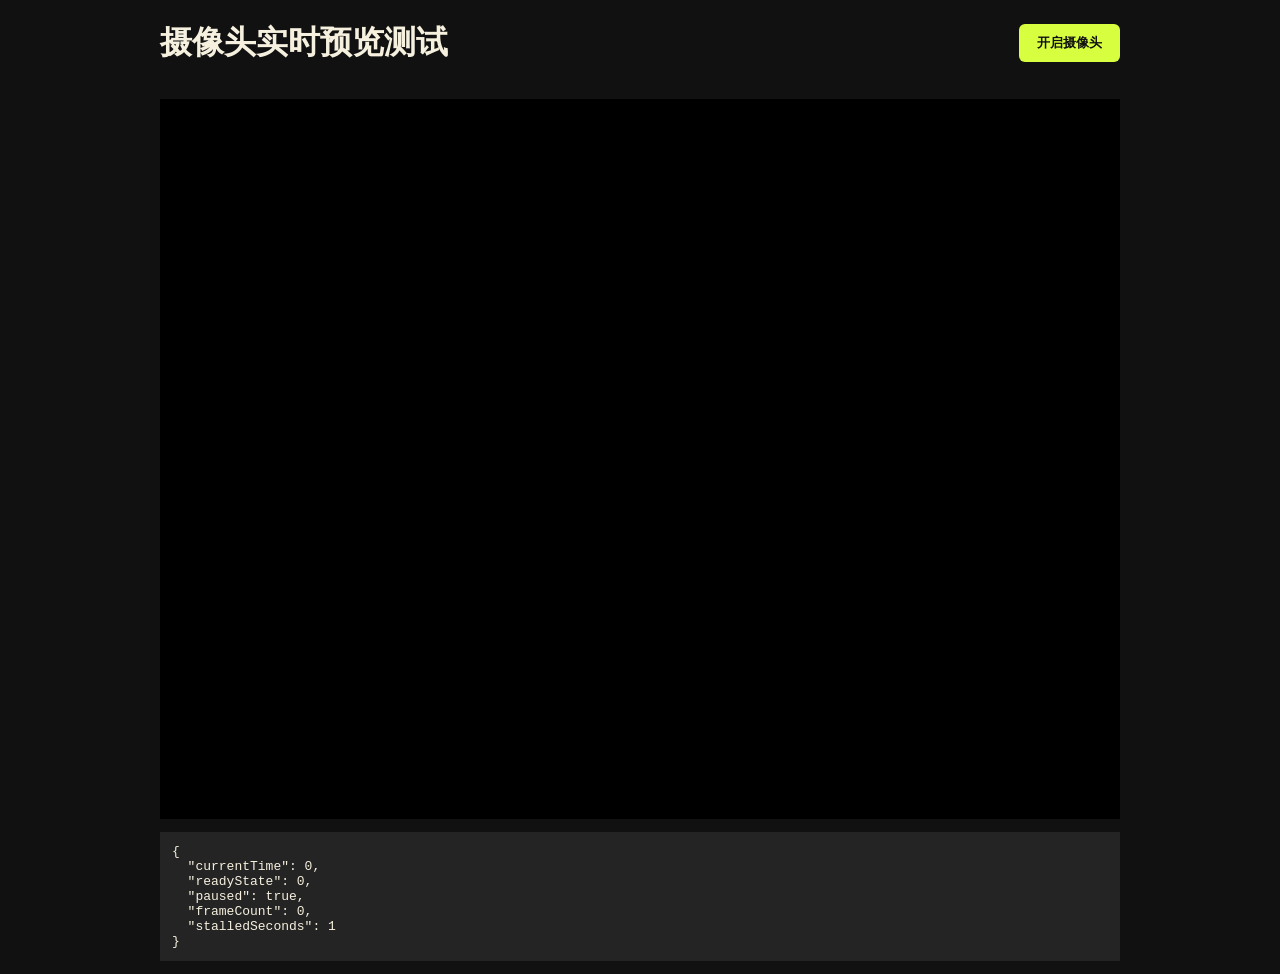
<file: camera-test.html>
<!doctype html>
<html lang="zh-CN">
  <head>
    <meta charset="UTF-8" />
    <meta name="viewport" content="width=device-width, initial-scale=1.0" />
    <title>摄像头实时预览测试</title>
    <style>
      body {
        margin: 0;
        min-height: 100vh;
        display: grid;
        place-items: center;
        background: #111;
        color: #f6f0df;
        font-family: "Microsoft YaHei", sans-serif;
      }

      .wrap {
        width: min(92vw, 960px);
      }

      video {
        display: block;
        width: 100%;
        aspect-ratio: 4 / 3;
        object-fit: cover;
        background: #000;
        transform: scaleX(-1);
      }

      .bar {
        display: flex;
        align-items: center;
        justify-content: space-between;
        gap: 16px;
        margin-bottom: 12px;
      }

      button {
        padding: 10px 18px;
        border: 0;
        border-radius: 6px;
        color: #111;
        background: #d8ff3f;
        font-weight: 900;
        cursor: pointer;
      }

      pre {
        min-height: 5lh;
        padding: 12px;
        overflow: auto;
        background: rgba(255, 255, 255, 0.08);
      }
    </style>
  </head>
  <body>
    <main class="wrap">
      <div class="bar">
        <h1>摄像头实时预览测试</h1>
        <button id="startButton" type="button">开启摄像头</button>
      </div>
      <video id="video" autoplay playsinline muted></video>
      <pre id="debug">等待开启</pre>
    </main>

    <script>
      const video = document.querySelector("#video");
      const debug = document.querySelector("#debug");
      const startButton = document.querySelector("#startButton");

      let stream;
      let frameCount = 0;
      let lastVideoTime = 0;
      let stalledSeconds = 0;

      startButton.addEventListener("click", async () => {
        const params = new URLSearchParams(location.search);
        const mode = params.get("mode") || "ideal";
        const constraintsByMode = {
          basic: { video: true, audio: false },
          low: {
            video: {
              width: { ideal: 320 },
              height: { ideal: 240 },
              frameRate: { ideal: 10, max: 15 },
              facingMode: "user",
            },
            audio: false,
          },
          ideal: {
            video: {
              width: { ideal: 640 },
              height: { ideal: 480 },
              frameRate: { ideal: 30 },
              facingMode: "user",
            },
            audio: false,
          },
        };

        stream = await navigator.mediaDevices.getUserMedia(constraintsByMode[mode] || constraintsByMode.ideal);
        video.srcObject = stream;
        await video.play();
        startButton.textContent = "已开启";
        startButton.disabled = true;
        watchFrames();
      });

      function watchFrames() {
        if ("requestVideoFrameCallback" in HTMLVideoElement.prototype) {
          video.requestVideoFrameCallback(() => {
            frameCount += 1;
            watchFrames();
          });
        }
      }

      window.setInterval(() => {
        if (video.currentTime === lastVideoTime) {
          stalledSeconds += 1;
        } else {
          stalledSeconds = 0;
          lastVideoTime = video.currentTime;
        }

        const track = stream?.getVideoTracks?.()[0];
        document.title = `摄像头测试 t=${video.currentTime.toFixed(1)} f=${frameCount} s=${stalledSeconds}`;
        debug.textContent = JSON.stringify(
          {
            currentTime: Number(video.currentTime.toFixed(3)),
            readyState: video.readyState,
            paused: video.paused,
            frameCount,
            stalledSeconds,
            trackReadyState: track?.readyState,
            trackMuted: track?.muted,
            settings: track?.getSettings?.(),
          },
          null,
          2,
        );
      }, 1000);
    </script>
  </body>
</html>
</file>
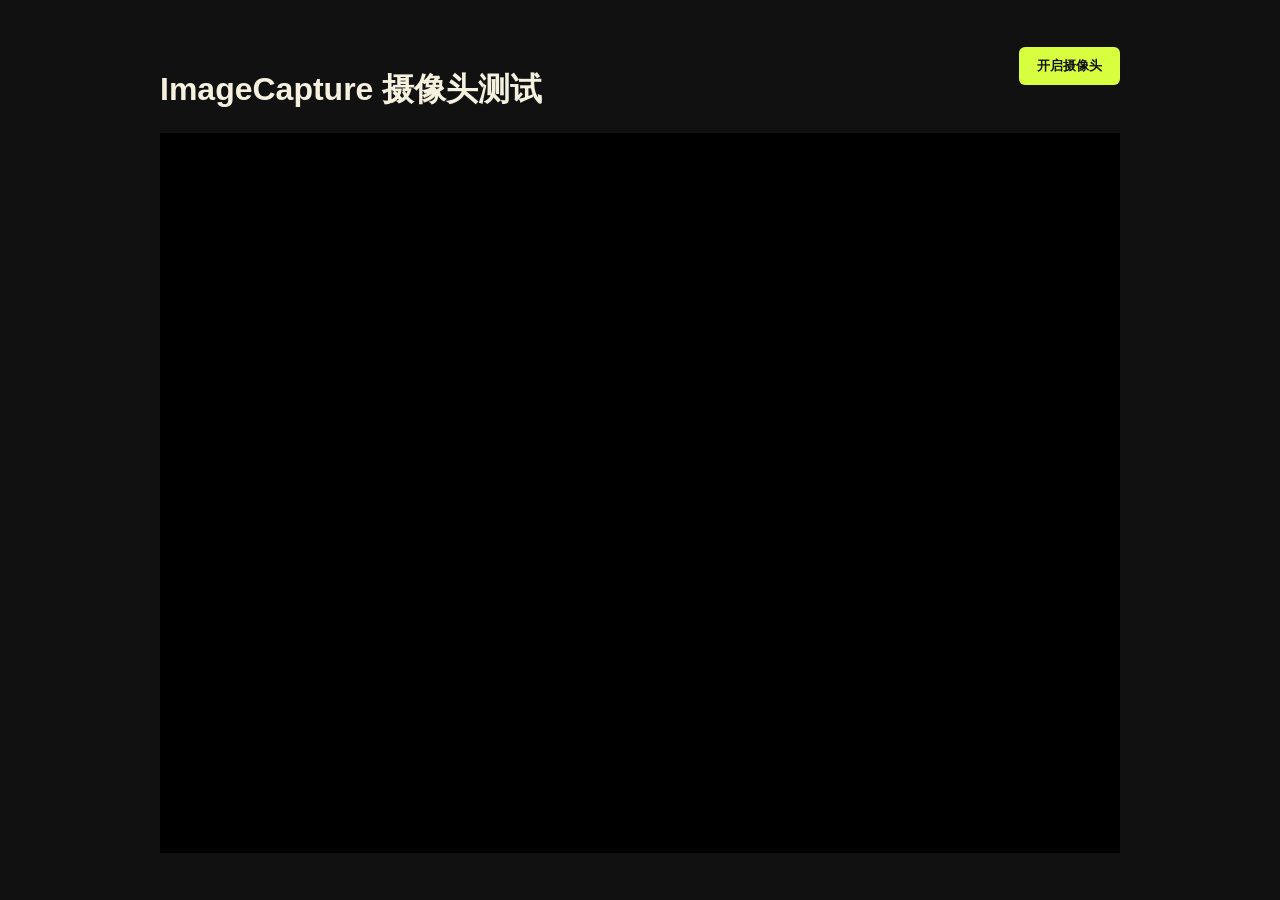
<file: imagecapture-test.html>
<!doctype html>
<html lang="zh-CN">
  <head>
    <meta charset="UTF-8" />
    <meta name="viewport" content="width=device-width, initial-scale=1.0" />
    <title>ImageCapture 摄像头测试</title>
    <style>
      body {
        min-height: 100vh;
        margin: 0;
        display: grid;
        place-items: center;
        color: #f6f0df;
        background: #111;
        font-family: "Microsoft YaHei", sans-serif;
      }

      main {
        width: min(92vw, 960px);
      }

      canvas {
        display: block;
        width: 100%;
        aspect-ratio: 4 / 3;
        background: #000;
      }

      button {
        float: right;
        padding: 10px 18px;
        border: 0;
        border-radius: 6px;
        color: #111;
        background: #d8ff3f;
        font-weight: 900;
        cursor: pointer;
      }
    </style>
  </head>
  <body>
    <main>
      <button id="startButton" type="button">开启摄像头</button>
      <h1>ImageCapture 摄像头测试</h1>
      <canvas id="canvas" width="640" height="480"></canvas>
    </main>

    <script>
      const button = document.querySelector("#startButton");
      const canvas = document.querySelector("#canvas");
      const ctx = canvas.getContext("2d");

      let capture;
      let frameCount = 0;
      let errorCount = 0;
      let running = false;

      button.addEventListener("click", async () => {
        const stream = await navigator.mediaDevices.getUserMedia({ video: true, audio: false });
        const [track] = stream.getVideoTracks();
        capture = new ImageCapture(track);
        running = true;
        button.textContent = "已开启";
        button.disabled = true;
        drawLoop();
      });

      async function drawLoop() {
        if (!running) {
          return;
        }

        try {
          const bitmap = await capture.grabFrame();
          canvas.width = bitmap.width;
          canvas.height = bitmap.height;
          ctx.save();
          ctx.translate(canvas.width, 0);
          ctx.scale(-1, 1);
          ctx.drawImage(bitmap, 0, 0);
          ctx.restore();
          bitmap.close?.();
          frameCount += 1;
        } catch (error) {
          errorCount += 1;
        }

        document.title = `ImageCapture f=${frameCount} e=${errorCount}`;
        window.setTimeout(drawLoop, 100);
      }
    </script>
  </body>
</html>
</file>
